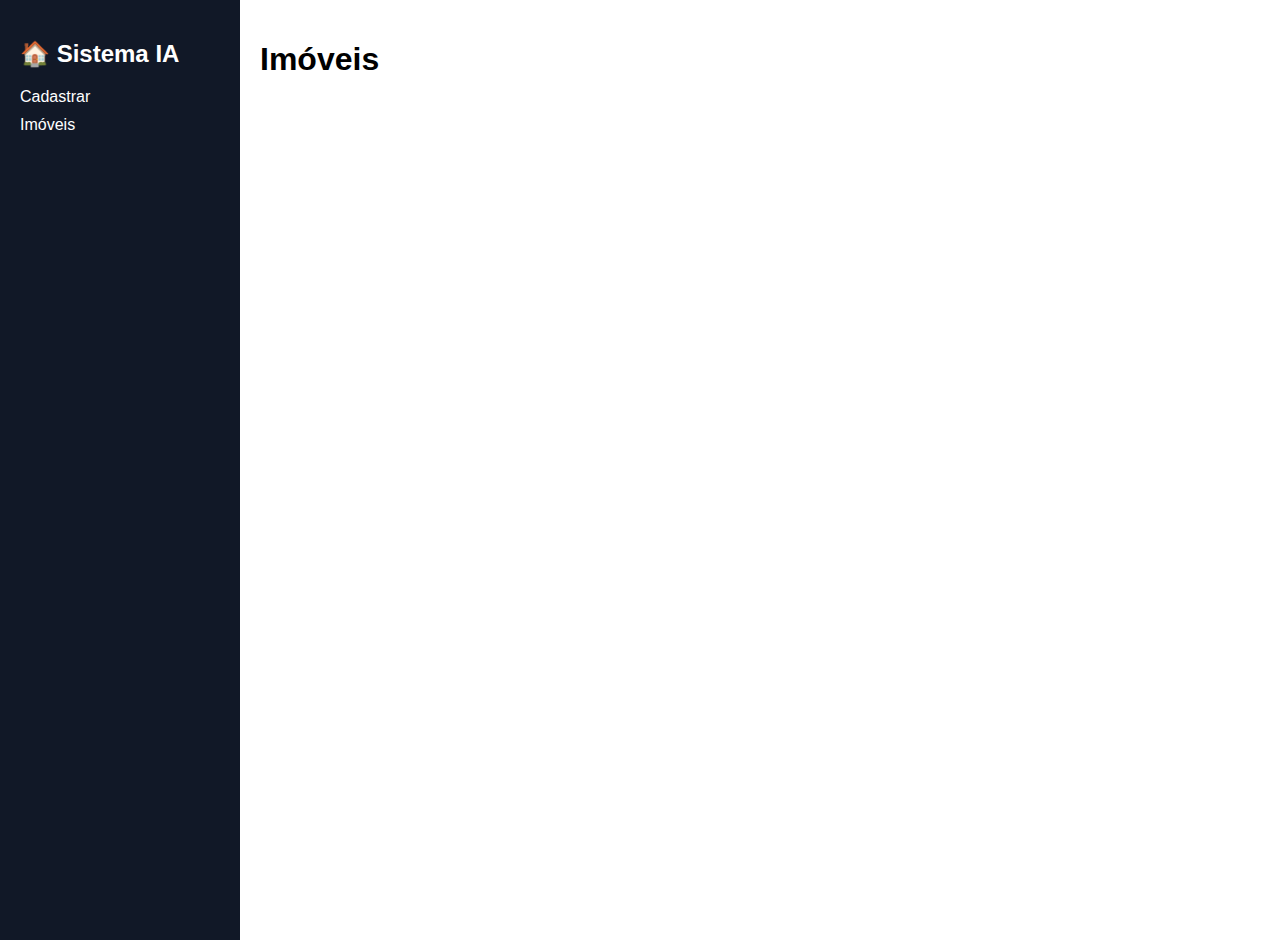
<file: frontend/listagem.html>
<!DOCTYPE html>
<html lang="pt-br">
<head>
    <meta charset="UTF-8">
    <title>Imóveis</title>
    <link rel="stylesheet" href="style.css">
</head>
<body>

<div class="sidebar">
    <h2>🏠 Sistema IA</h2>
    <a href="index.html">Cadastrar</a>
    <a href="listagem.html">Imóveis</a>
</div>

<div class="content">
    <h1>Imóveis</h1>
    <div id="imoveis"></div>
</div>

<script src="listagem.js"></script>
</body>
</html>
</file>
<file: frontend/style.css>
body {
    margin: 0;
    font-family: Arial;
    display: flex;
}

.sidebar {
    width: 200px;
    background: #111827;
    color: white;
    padding: 20px;
    height: 100vh;
}

.sidebar a {
    color: white;
    display: block;
    margin: 10px 0;
    text-decoration: none;
}

.content {
    padding: 20px;
    flex: 1;
}

input, textarea, select, button {
    display: block;
    width: 100%;
    margin-bottom: 10px;
    padding: 8px;
}

.card {
    background: #f3f4f6;
    padding: 10px;
    margin-bottom: 10px;
    border-radius: 6px;
}
</file>
